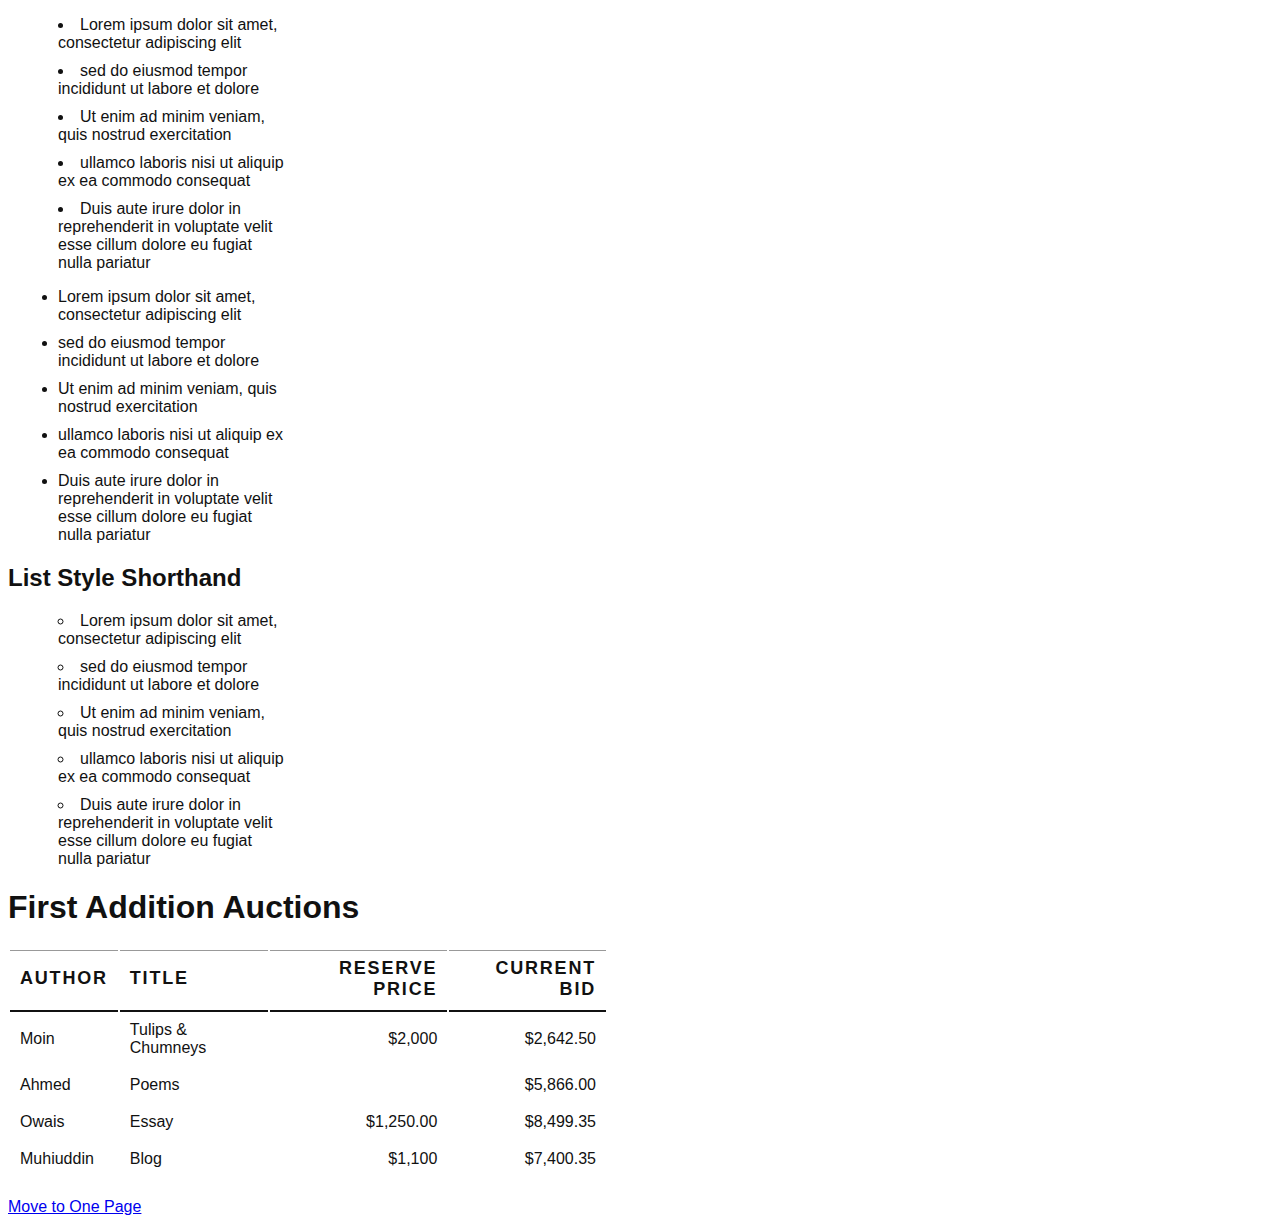
<file: index.html>
<!DOCTYPE html>
<html lang="en">
<head>
    <meta charset="UTF-8">
    <meta http-equiv="X-UA-Compatible" content="IE=edge">
    <meta name="viewport" content="width=device-width, initial-scale=1.0">
    <link rel="stylesheet" href="style.css">
    <title>Class 22</title>
</head>
<body>
    <ul class="one">
        <li>Lorem ipsum dolor sit amet, consectetur adipiscing elit</li>
        <li>sed do eiusmod tempor incididunt ut labore et dolore</li>
        <li>Ut enim ad minim veniam, quis nostrud exercitation</li>
        <li>ullamco laboris nisi ut aliquip ex ea commodo consequat</li>
        <li> Duis aute irure dolor in reprehenderit in voluptate velit esse cillum dolore eu fugiat nulla pariatur</li>
    </ul>
    <ul class="two">
        <li>Lorem ipsum dolor sit amet, consectetur adipiscing elit</li>
        <li>sed do eiusmod tempor incididunt ut labore et dolore</li>
        <li>Ut enim ad minim veniam, quis nostrud exercitation</li>
        <li>ullamco laboris nisi ut aliquip ex ea commodo consequat</li>
        <li> Duis aute irure dolor in reprehenderit in voluptate velit esse cillum dolore eu fugiat nulla pariatur</li>
    </ul>
    <h2>List Style Shorthand</h2>
    <ul class="three">
        <li>Lorem ipsum dolor sit amet, consectetur adipiscing elit</li>
        <li>sed do eiusmod tempor incididunt ut labore et dolore</li>
        <li>Ut enim ad minim veniam, quis nostrud exercitation</li>
        <li>ullamco laboris nisi ut aliquip ex ea commodo consequat</li>
        <li> Duis aute irure dolor in reprehenderit in voluptate velit esse cillum dolore eu fugiat nulla pariatur</li>
    </ul>
    <h1>First Addition Auctions</h1>
    <table>
        <tr>
            <th>Author</th>
            <th>Title</th>
            <th class="money">Reserve Price</th>
            <th class="money">Current Bid</th>
        </tr>
        <tr>
            <td>Moin</td>
            <td>Tulips & Chumneys</td>
            <td class="money">$2,000</td>
            <td class="money">$2,642.50</td>
        </tr>
        <tr>
            <td>Ahmed</td>
            <td>Poems</td>
            <td class="money"></td>
            <td class="money">$5,866.00</td>
        </tr>
        <tr>
            <td>Owais</td>
            <td>Essay</td>
            <td class="money">$1,250.00</td>
            <td class="money">$8,499.35</td>
        </tr>
        <tr>
            <td>Muhiuddin</td>
            <td>Blog</td>
            <td class="money">$1,100</td>
            <td class="money">$7,400.35</td>
        </tr>
    </table>
    <br>
    <a href="one.html" target="_blank" alt="checking page">Move to One Page</a>
</body>
</html>
</file>
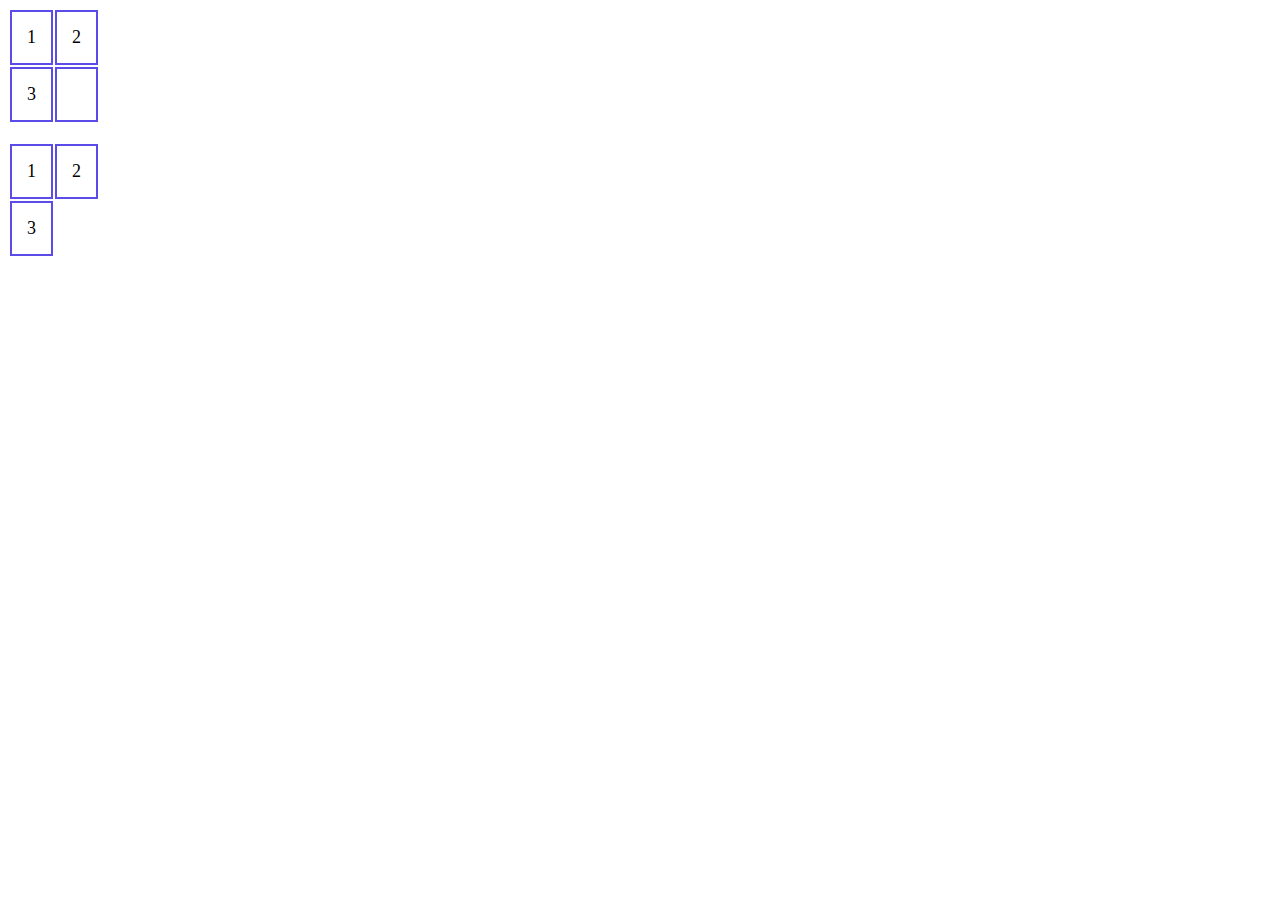
<file: one.html>
<!DOCTYPE html>
<html lang="en">
<head>
    <meta charset="UTF-8">
    <meta http-equiv="X-UA-Compatible" content="IE=edge">
    <meta name="viewport" content="width=device-width, initial-scale=1.0">
    <link rel="stylesheet" href="styleone.css">
    <title>New File</title>
</head>
<body>
    <table class="one">
        <tr>
            <td>1</td>
            <td>2</td>
        </tr>
        <tr>
            <td>3</td>
            <td></td>
        </tr>
    </table>
    <br>
    <table class="two">
        <tr>
            <td>1</td>
            <td>2</td>
        </tr>
        <tr>
            <td>3</td>
            <td></td>
        </tr>
    </table>
</body>
</html>
</file>
<file: style.css>
ul{
    width: 250px;
}
li{
    margin: 10px;
}
ul.one{
    list-style-position: inside;
}
ul.two{
    list-style-position: outside;
}
ul.three{
    list-style: inside circle;
}
body{
    font-family: 'Franklin Gothic Medium', 'Arial Narrow', Arial, sans-serif;
    color: #111111;
}
table{
    width: 600px;
}
th,td{
    padding: 7px 10px 10px 10px;
}
th{
    text-transform: uppercase;
    font-size: large;
    text-align: left;
    letter-spacing: 0.1em;
    border-bottom: 2px solid #111111;
    border-top: 1px solid #999;
}
tr.even {
    background-color: #efefef;
}
tr:hover {
    background-color: #c3e6e5;
}
.money{
    text-align: right;
}
</file>
<file: styleone.css>
td {
    border: 2px solid rgba(31, 10, 223, 0.733);
    padding: 15px;
    font-size: large;
}
table.one{
    empty-cells: show;
}
table.two{
    empty-cells: hide;
}
</file>
